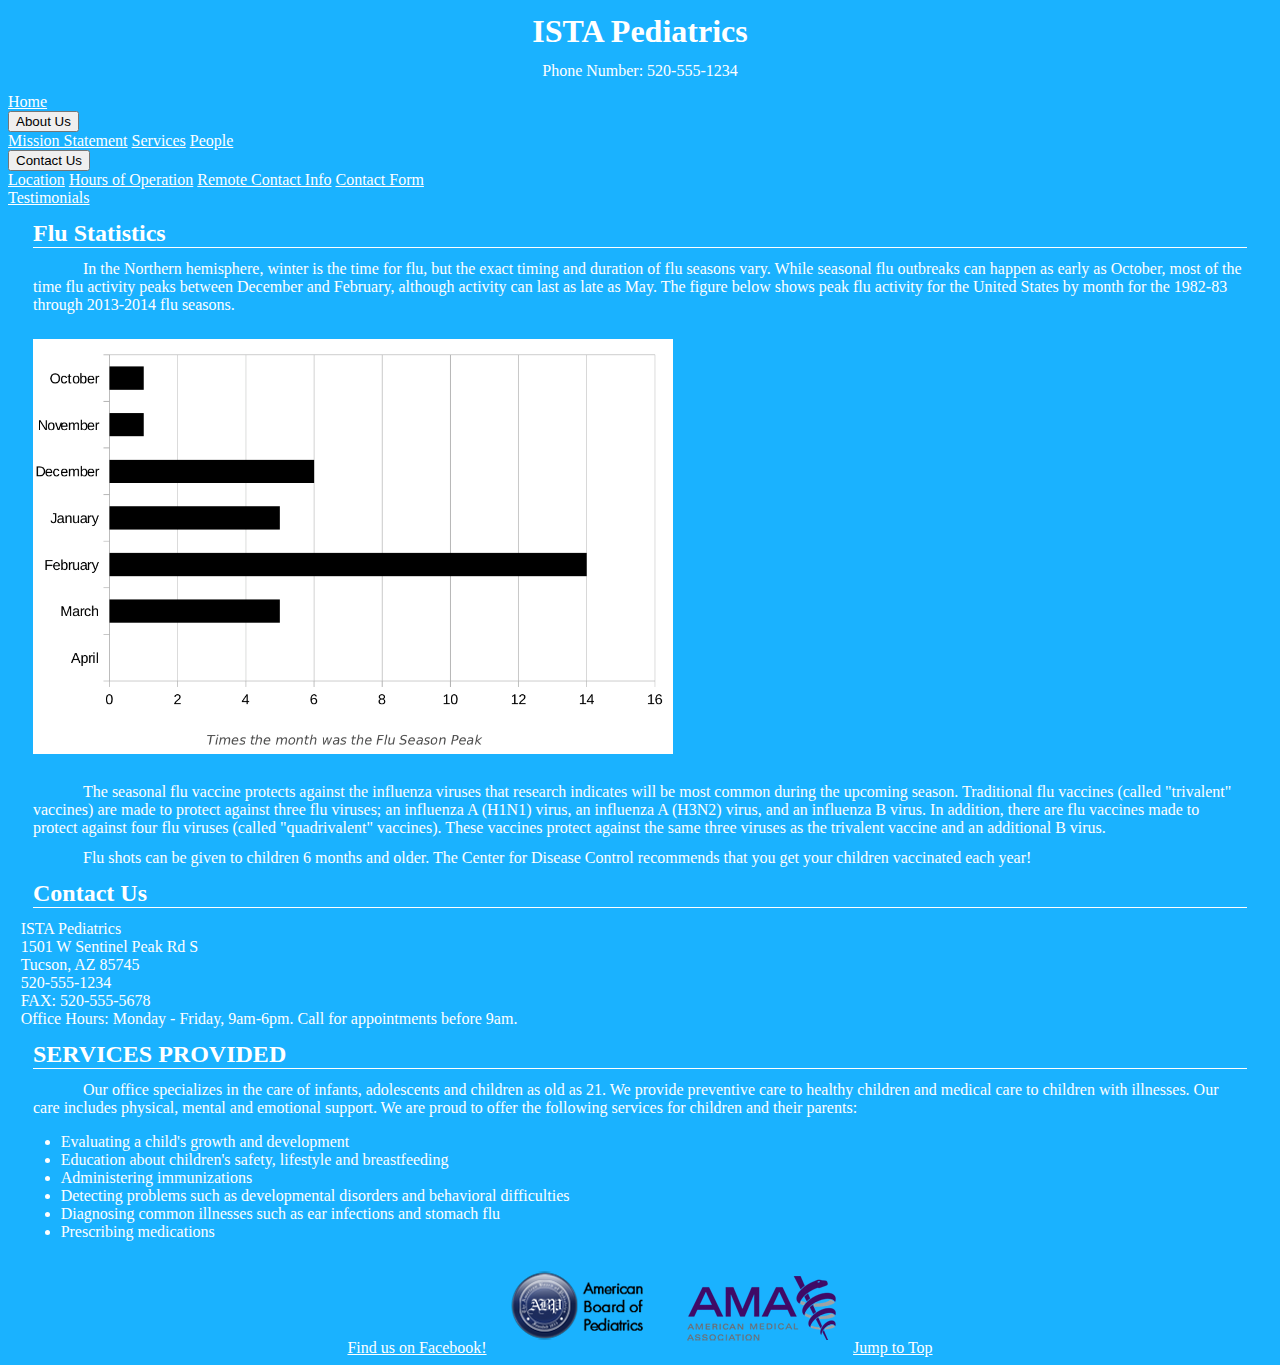
<file: index.html>
<!DOCTYPE html>
<html>
<head>
	<title>ISTA Pediatrics</title>
	<meta charset="utf-8">
	<link rel="stylesheet" href="https://stackpath.bootstrapcdn.com/bootstrap/4.1.0/css/bootstrap.min.css" integrity="sha384-9gVQ4dYFwwWSjIDZnLEWnxCjeSWFphJiwGPXr1jddIhOegiu1FwO5qRGvFXOdJZ4" crossorigin="anonymous">
	<script src="https://code.jquery.com/jquery-3.3.1.slim.min.js" integrity="sha384-q8i/X+965DzO0rT7abK41JStQIAqVgRVzpbzo5smXKp4YfRvH+8abtTE1Pi6jizo" crossorigin="anonymous"></script>
	<script src="https://cdnjs.cloudflare.com/ajax/libs/popper.js/1.14.3/umd/popper.min.js" integrity="sha384-ZMP7rVo3mIykV+2+9J3UJ46jBk0WLaUAdn689aCwoqbBJiSnjAK/l8WvCWPIPm49" crossorigin="anonymous"></script>
	<script src="https://stackpath.bootstrapcdn.com/bootstrap/4.1.1/js/bootstrap.min.js" integrity="sha384-smHYKdLADwkXOn1EmN1qk/HfnUcbVRZyYmZ4qpPea6sjB/pTJ0euyQp0Mk8ck+5T" crossorigin="anonymous"></script>
	<link rel="stylesheet" type="text/css" href="css/styles.css">
</head>
<body>
	<header>
		<h1>ISTA Pediatrics</h1>
		<p>	Phone Number: 520-555-1234</p>
	</header>

<div class="btn-group text-center">
  		<a class="btn btn-secondary" aria-haspopup="true" aria-expanded="false" href="index.html">Home</a>
<div class="btn-group">
  <button type="button" class="btn dropdown-toggle" data-toggle="dropdown" aria-haspopup="true" aria-expanded="false">
    About Us
  </button>
  <div class="dropdown-menu" >
    <a class="dropdown-item" href="AboutUs.html#Mission">Mission Statement</a>
    <a class="dropdown-item" href="AboutUs.html#Services">Services</a>
    <a class="dropdown-item" href="AboutUs.html#people">People</a>
  </div>
</div>
<div class="btn-group">
  <button type="button" class="btn dropdown-toggle" data-toggle="dropdown" aria-haspopup="true" aria-expanded="false">
    Contact Us
  </button>
  <div class="dropdown-menu" >
    <a class="dropdown-item" href="Contact.html#location">Location</a>
    <a class="dropdown-item" href="Contact.html#hours">Hours of Operation</a>
    <a class="dropdown-item" href="Contact.html#contact">Remote Contact Info</a>
    <a class="dropdown-item" href="Contact.html#form">Contact Form</a>
</div>
 <div class="btn-group">
    		<a class="btn btn-secondary"  aria-haspopup="true" aria-expanded="false" href="Testimonials.html">Testimonials</a>
    </div>
</div>
</div>


	<section class="main container">
		<section id="photos" class="row"></section>
		<section class="row">
			<article id="flu-statistics">
				<h2>Flu Statistics</h2>
				<p class="paragraph">
					In the Northern hemisphere, winter is the time for flu, but the exact timing and duration of flu seasons vary. While seasonal flu outbreaks can happen as early as October, most of the time flu activity peaks between December and February, although activity can last as late as May. The figure below shows peak flu activity for the United States by month for the 1982-83 through 2013-2014 flu seasons.
				</p>
				<img src="images/fluStatisticsChart.png" alt="Chart of Times the month was the Flu Season Peak from October through April">
				<p class="paragraph">
					The seasonal flu vaccine protects against the influenza viruses that research indicates will be most common during the upcoming season. Traditional flu vaccines (called "trivalent" vaccines) are made to protect against three flu viruses; an influenza A (H1N1) virus, an influenza A (H3N2) virus, and an influenza B virus. In addition, there are flu vaccines made to protect against four flu viruses (called "quadrivalent" vaccines). These vaccines protect against the same three viruses as the trivalent vaccine and an additional B virus.
				</p>
				<p class="paragraph">
					Flu shots can be given to children 6 months and older. The Center for Disease Control recommends that you get your children vaccinated each year!
				</p>
			</article>
		</section>

		<section class="row">
			<article id="contact-info" class="col-12 col-md-5">
				<h2>Contact Us</h2>
				ISTA Pediatrics<br>
				1501 W Sentinel Peak Rd S<br>
				Tucson, AZ 85745 <br>
				520-555-1234<br>
				FAX: 520-555-5678<br>
				Office Hours: Monday - Friday, 9am-6pm. Call for appointments before 9am.<br>
			</article>

			<article id="services" class="col-12 col-md-5">
				<h2>SERVICES PROVIDED</h2>
				<p class="paragraph">
					Our office specializes in the care of infants, adolescents and children as old as 21. We provide preventive care to healthy children and medical care to children with illnesses. Our care includes physical, mental and emotional support. We are proud to offer the following services for children and their parents:
				</p>
				<ul>
					<li>Evaluating a child's growth and development</li>
					<li>Education about children's safety, lifestyle and breastfeeding</li>
					<li>Administering immunizations</li>
					<li>Detecting problems such as developmental disorders and behavioral difficulties</li>
					<li>Diagnosing common illnesses such as ear infections and stomach flu</li>
					<li>Prescribing medications</li>
				</ul>
			</article>
		</section>
	</section>

	<footer>
		<a href="https://www.facebook.com/ista230">Find us on Facebook!</a>
		<img src="images/icons/abplogo.png" alt="abp logo">
		<img src="images/icons/amalogo.png" alt="ama logo">
		<a href="#top">Jump to Top</a>
	</footer>
</body>
</html>
</file>
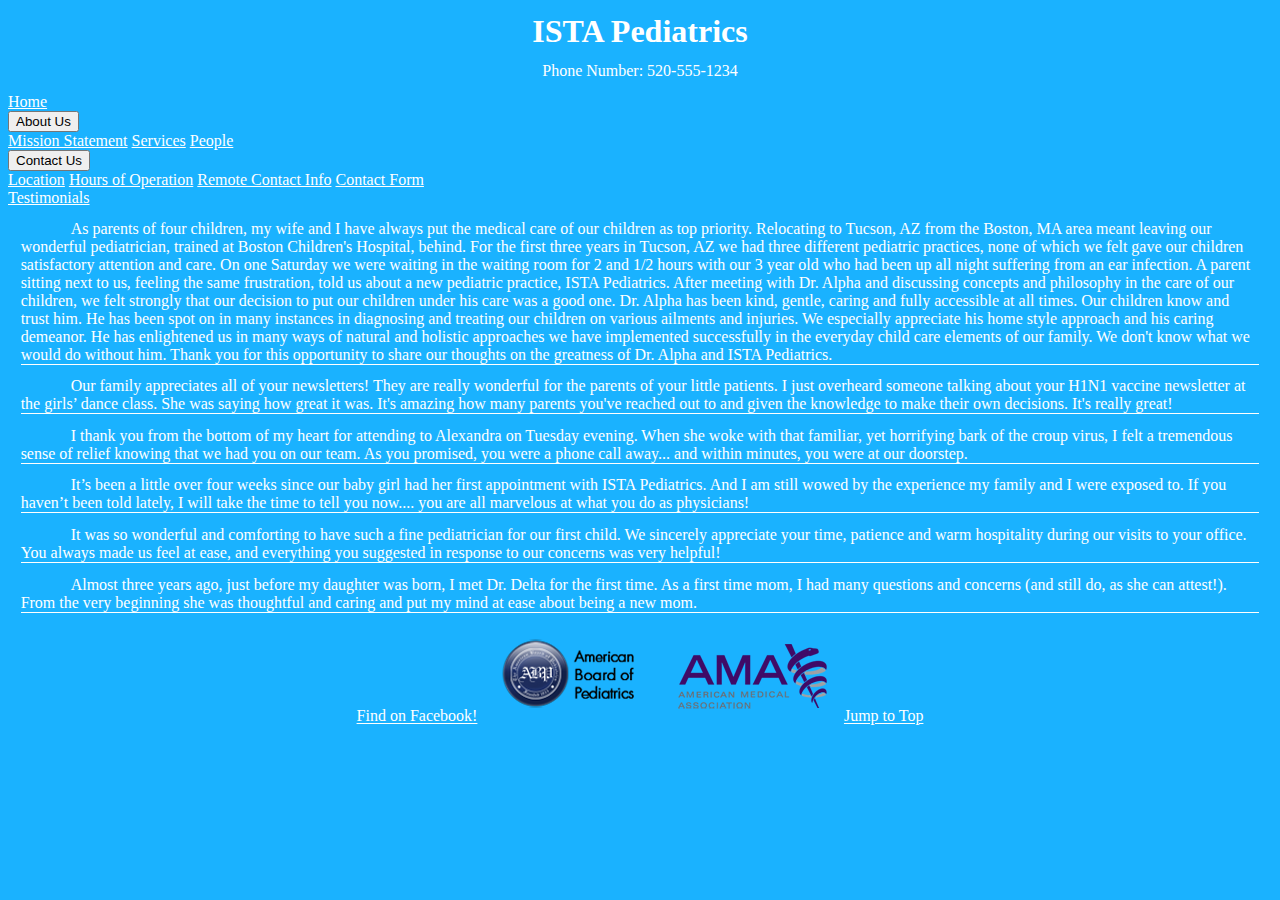
<file: Testimonials.html>
<!DOCTYPE html>
<html>
<head>
	<title>Testimonials</title>
	<link rel="stylesheet" href="https://stackpath.bootstrapcdn.com/bootstrap/4.1.0/css/bootstrap.min.css" integrity="sha384-9gVQ4dYFwwWSjIDZnLEWnxCjeSWFphJiwGPXr1jddIhOegiu1FwO5qRGvFXOdJZ4" crossorigin="anonymous">
	<script src="https://code.jquery.com/jquery-3.3.1.slim.min.js" integrity="sha384-q8i/X+965DzO0rT7abK41JStQIAqVgRVzpbzo5smXKp4YfRvH+8abtTE1Pi6jizo" crossorigin="anonymous"></script>
<script src="https://cdnjs.cloudflare.com/ajax/libs/popper.js/1.14.3/umd/popper.min.js" integrity="sha384-ZMP7rVo3mIykV+2+9J3UJ46jBk0WLaUAdn689aCwoqbBJiSnjAK/l8WvCWPIPm49" crossorigin="anonymous"></script>
<script src="https://stackpath.bootstrapcdn.com/bootstrap/4.1.1/js/bootstrap.min.js" integrity="sha384-smHYKdLADwkXOn1EmN1qk/HfnUcbVRZyYmZ4qpPea6sjB/pTJ0euyQp0Mk8ck+5T" crossorigin="anonymous"></script>
	<link rel="stylesheet" type="text/css" href="css/styles.css">

</head>
<body>
	<header>
		<h1>ISTA Pediatrics</h1>
		<p>	Phone Number: 520-555-1234</p>
	</header>
<div class="btn-group">
  		<a class="btn btn-secondary" aria-haspopup="true" aria-expanded="false" href="index.html">Home</a>

<div class="btn-group">
  <button type="button" class="btn dropdown-toggle" data-toggle="dropdown" aria-haspopup="true" aria-expanded="false">
    About Us
  </button>
  <div class="dropdown-menu"  >
    <a class="dropdown-item" href="AboutUs.html#Mission">Mission Statement</a>
    <a class="dropdown-item" href="AboutUs.html#Services">Services</a>
    <a class="dropdown-item" href="AboutUs.html#people">People</a>
  </div>
</div>
<div class="btn-group">
  <button type="button" class="btn dropdown-toggle" data-toggle="dropdown" aria-haspopup="true" aria-expanded="false">
    Contact Us
  </button>
  <div class="dropdown-menu"  >
    <a class="dropdown-item" href="Contact.html#location">Location</a>
    <a class="dropdown-item" href="Contact.html#hours">Hours of Operation</a>
    <a class="dropdown-item" href="Contact.html#contact">Remote Contact Info</a>
    <a class="dropdown-item" href="Contact.html#form">Contact Form</a>
</div>
 
 <div class="btn-group">
    		<a class="btn btn-secondary"  aria-haspopup="true" aria-expanded="false" href="Testimonials.html">Testimonials</a>
    </div>
</div>
</div>

	<article class="testimonials">
		As parents of four children, my wife and I have always put the medical care of our children as top priority. Relocating to Tucson, AZ from the Boston, MA area meant leaving our wonderful pediatrician, trained at Boston Children's Hospital, behind.
		For the first three years in Tucson, AZ we had three different pediatric practices, none of which we felt gave our children satisfactory attention and care. On one Saturday we were waiting in the waiting room for 2 and 1/2 hours with our 3 year old who had been up all night suffering from an ear infection. A parent sitting next to us, feeling the same frustration, told us about a new pediatric practice, ISTA Pediatrics.
		After meeting with Dr. Alpha and discussing concepts and philosophy in the care of our children, we felt strongly that our decision to put our children under his care was a good one. Dr. Alpha has been kind, gentle, caring and fully accessible at all times. Our children know and trust him. He has been spot on in many instances in diagnosing and treating our children on various ailments and injuries. We especially appreciate his home style approach and his caring demeanor. He has enlightened us in many ways of natural and holistic approaches we have implemented successfully in the everyday child care elements of our family. We don't know what we would do without him.
		Thank you for this opportunity to share our thoughts on the greatness of Dr. Alpha and ISTA Pediatrics.
	</article>

	<article class="testimonials">
			Our family appreciates all of your newsletters! They are really wonderful for the parents of your little patients. I just overheard someone talking about your H1N1 vaccine newsletter at the girls&rsquo; dance class. She was saying how great it was. It's amazing how many parents you've reached out to and given the knowledge to make their own decisions. It's really great!
		</article>
		<article class="testimonials">
			I thank you from the bottom of my heart for attending to Alexandra on Tuesday evening. When she woke with that familiar, yet horrifying bark of the croup virus, I felt a tremendous sense of relief knowing that we had you on our team. As you promised, you were a phone call away... and within minutes, you were at our doorstep.
			
		</article>
		<article class="testimonials">
			It&rsquo;s been a little over four weeks since our baby girl had her first appointment with ISTA Pediatrics. And I am still wowed by the experience my family and I were exposed to. If you haven&rsquo;t been told lately, I will take the time to tell you now.... you are all marvelous at what you do as physicians!
		</article>
		<article class="testimonials">
			It was so wonderful and comforting to have such a fine pediatrician for our first child. We sincerely appreciate your time, patience and warm hospitality during our visits to your office. You always made us feel at ease, and everything you suggested in response to our concerns was very helpful!

		</article>
		<article class="testimonials">
			
			Almost three years ago, just before my daughter was born, I met Dr. Delta for the first time. As a first time mom, I had many questions and concerns (and still do, as she can attest!). From the very beginning she was thoughtful and caring and put my mind at ease about being a new mom.
		</article>

		<footer>
		<a href="https://www.facebook.com/ista230">Find on Facebook!</a>
		<img src="images/icons/abplogo.png" alt="abp logo">
		<img src="images/icons/amalogo.png" alt="ama logo">
				<a href="#top">Jump to Top</a>
	</footer>
</body>
</html>
</file>
<file: css/styles.css>
body {
  background-color: #1ab2ff;
  color: #fff;
}

#flustatistics img {
  max-width: 400px;
}

h1,
h2,
h3,
img,
article,
p {
  margin: 1%;
}

header,
footer {
  text-align: center;
}

#flu-statistics img {
  width: 40em;
  max-width: 100%;
}

#map {
  height: 400px;
}

#form {
  margin: 1%;
}

.doctors,
.testimonials,
h2 {
  border-bottom: 1px solid #fff;
}

a {
  color: #fff;
}

a:hover {
  color: black;
}

.dropdown-menu .dropdown-item:hover {
  background-color: #1ab2ff;
}

.dropdown-menu .dropdown-item:active {
  color: black;
}

.paragraph,
.testimonials {
  text-indent: 50px;
}
</file>
